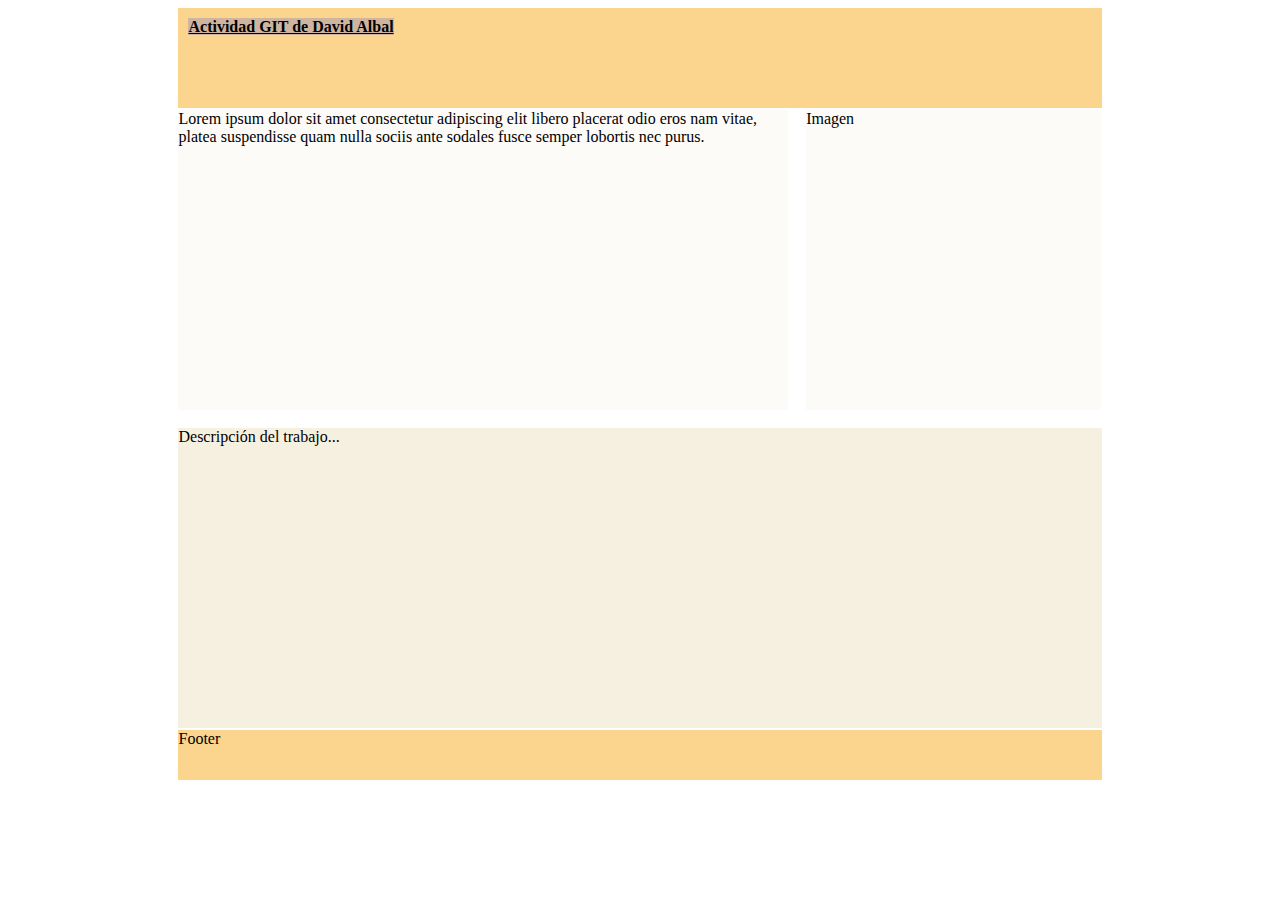
<file: index.html>
<!DOCTYPE html>
<html lang="en">
<head>
    <meta charset="UTF-8">
	<meta name="author" content="David Albal">
    <meta name="viewport" content="width=device-width, initial-scale=1.0">
    <meta http-equiv="X-UA-Compatible" content="ie=edge">
    <title>Actividad de Git</title>
    <meta http-equiv="Content-Type" content="text/html; charset=UTF-8">
    <link rel="stylesheet" type="text/css" href="styles.css">
</head>

<body>
    <div id="doc" class="yui-t7">
        <div id="hd">
            <div id="header">
                <h1><a href="http://www.cifplalaboral.es/">Actividad GIT de David Albal</a></h1>
            </div>
        </div>
        <div id="bd">
            <div id="yui-main">
                <div class="yui-b">
                    <div class="yui-gc">
                        <div class="yui-u first">
                            <div class="content">Lorem ipsum dolor sit amet consectetur adipiscing elit libero placerat odio eros nam vitae, platea suspendisse quam nulla sociis ante sodales fusce semper lobortis nec purus.</div>
                        </div>
                        <div class="yui-u">
                            <div class="content">Imagen</div>
                        </div>
                    </div>
                </div>
            </div>
            <div class="yui-b">
                <div id="secondary">Descripción del trabajo...</div>
            </div>
        </div>
        <div id="ft">
            <div id="footer">Footer</div>
        </div>
    </div>
</body>

</html>
</file>
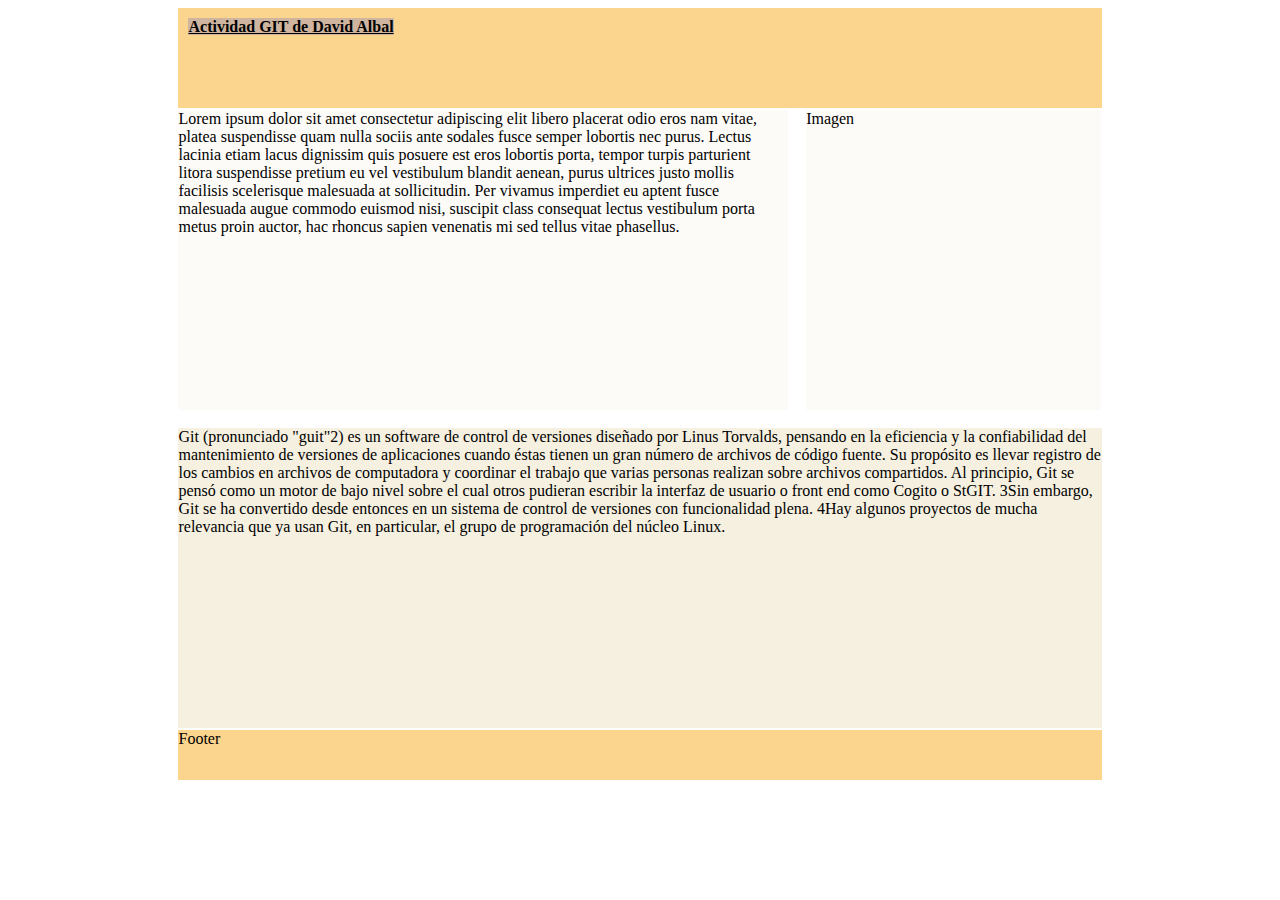
<file: articulo.html>
<!DOCTYPE html>
<html lang="en">
<head>
    <meta charset="UTF-8">
	<meta name="author" content="David Albal">
    <meta name="viewport" content="width=device-width, initial-scale=1.0">
    <meta http-equiv="X-UA-Compatible" content="ie=edge">
    <title>Actividad de Git</title>
    <meta http-equiv="Content-Type" content="text/html; charset=UTF-8">
    <link rel="stylesheet" type="text/css" href="styles.css">
</head>

<body>
    <div id="doc" class="yui-t7">
        <div id="hd">
            <div id="header">
                <h1><a href="http://www.cifplalaboral.es/">Actividad GIT de David Albal</a></h1>
            </div>
        </div>
        <div id="bd">
            <div id="yui-main">
                <div class="yui-b">
                    <div class="yui-gc">
                        <div class="yui-u first">
                            <div class="content">Lorem ipsum dolor sit amet consectetur adipiscing elit libero placerat odio eros nam vitae, platea suspendisse quam nulla sociis ante sodales fusce semper lobortis nec purus. Lectus lacinia etiam lacus dignissim quis posuere est eros lobortis porta, tempor turpis parturient litora suspendisse pretium eu vel vestibulum blandit aenean, purus ultrices justo mollis facilisis scelerisque malesuada at sollicitudin. Per vivamus imperdiet eu aptent fusce malesuada augue commodo euismod nisi, suscipit class consequat lectus vestibulum porta metus proin auctor, hac rhoncus sapien venenatis mi sed tellus vitae phasellus.</div>
                        </div>
                        <div class="yui-u">
                            <div class="content">Imagen</div>
                        </div>
                    </div>
                </div>
            </div>
            <div class="yui-b">
                <div id="secondary">Git (pronunciado "guit"2​) es un software de control de versiones diseñado por Linus Torvalds, pensando en la eficiencia y la confiabilidad del mantenimiento de versiones de aplicaciones cuando éstas tienen un gran número de archivos de código fuente. Su propósito es llevar registro de los cambios en archivos de computadora y coordinar el trabajo que varias personas realizan sobre archivos compartidos. Al principio, Git se pensó como un motor de bajo nivel sobre el cual otros pudieran escribir la interfaz de usuario o front end como Cogito o StGIT. 3​Sin embargo, Git se ha convertido desde entonces en un sistema de control de versiones con funcionalidad plena. 4​Hay algunos proyectos de mucha relevancia que ya usan Git, en particular, el grupo de programación del núcleo Linux.</div>
            </div>
        </div>
        <div id="ft">
            <div id="footer">Footer</div>
        </div>
    </div>
</body>

</html>
</file>
<file: styles.css>
/*
Copyright (c) 2007, Yahoo! Inc. All rights reserved.
Code licensed under the BSD License:
http://developer.yahoo.net/yui/license.txt
version: 2.2.2
*/
/* for all templates and grids */
body{text-align:center;}
#ft{clear:both;}
/**/
/* 750 centered, and backward compatibility */ 
#doc,#doc2,#doc3,.yui-t1,.yui-t2,.yui-t3,.yui-t4,.yui-t5,.yui-t6,.yui-t7 {
	margin:auto;text-align:left;
	width:57.69em;*width:56.3em;min-width:750px;}
/* 950 centered */ 
#doc2 {
	width:73.074em;*width:71.313em;min-width:950px;}
/* 100% with 10px viewport side matting */ 
#doc3 {
	margin:auto 10px; /* not for structure, but so content doesn't bleed to edge */
	width:auto;}
	
/* below required for all fluid grids; adjust widths and margins above accordingly */

	/* to preserve source-order independence for Gecko */
	.yui-b{position:relative;}
	.yui-b{_position:static;} /* for IE < 7 */
	#yui-main .yui-b{position:static;} 

#yui-main {width:100%;}
.yui-t1 #yui-main,
.yui-t2 #yui-main,
.yui-t3 #yui-main{float:right;margin-left:-25em;/* IE: preserve layout at narrow widths */}

.yui-t4 #yui-main,
.yui-t5 #yui-main,
.yui-t6 #yui-main{float:left;margin-right:-25em;/* IE: preserve layout at narrow widths */}

.yui-t1 .yui-b {
	float:left;
    width:12.3207em;*width:12.0106em;}
.yui-t1 #yui-main .yui-b{
    margin-left:13.3207em;*margin-left:13.0106em;
}

.yui-t2 .yui-b {
	float:left;
    width:13.8456em;*width:13.512em;}
.yui-t2 #yui-main .yui-b {
    margin-left:14.8456em;*margin-left:14.512em;
}

.yui-t3 .yui-b {
	float:left;
    width:23.0759em;*width:22.52em;}
.yui-t3 #yui-main .yui-b {
    margin-left:24.0759em;*margin-left:23.52em;
}

.yui-t4 .yui-b {
	float:right;
    width:13.8456em;*width:13.512em;}
.yui-t4 #yui-main .yui-b {
    margin-right:14.8456em;*margin-right:14.512em;
}

.yui-t5 .yui-b {
	float:right;
    width:18.4608em;*width:18.016em;}
.yui-t5 #yui-main .yui-b {
    margin-right:19.4608em;*margin-right:19.016em;
}

.yui-t6 .yui-b {
	float:right;
    width:23.0759em;*width:22.52em;}
.yui-t6 #yui-main .yui-b {
    margin-right:24.0759em;*margin-right:23.52em;
}

.yui-t7 #yui-main .yui-b {
	display:block;margin:0 0 1em 0;
}
#yui-main .yui-b {float:none;width:auto;}
/* GRIDS (not TEMPLATES) */
.yui-g .yui-u, 
.yui-g .yui-g, 
.yui-gc .yui-u,
.yui-gc .yui-g .yui-u,
.yui-ge .yui-u, 
.yui-gf .yui-u{float:right;display:inline;}
.yui-g div.first, 
.yui-gc div.first,
.yui-gc div.first div.first,
.yui-gd div.first, 
.yui-ge div.first, 
.yui-gf div.first{float:left;}
.yui-g .yui-u, 
.yui-g .yui-g{width:49.1%;}
.yui-g .yui-g .yui-u,
.yui-gc .yui-g .yui-u {width:48.1%;}
.yui-gb .yui-u, 
.yui-gc .yui-u, 
.yui-gd .yui-u{float:left;margin-left:2%;*margin-left:1.895%;width:32%;}
.yui-gb div.first, 
.yui-gc div.first, 
.yui-gd div.first{margin-left:0;}
.yui-gc div.first, 
.yui-gd .yui-u{width:66%;}
.yui-gd div.first{width:32%;}
.yui-ge .yui-u{width:24%;}
.yui-ge div.first, 
.yui-gf .yui-u{width:74.2%;}
.yui-gf div.first{width:24%;}
.yui-ge div.first{width:74.2%;}
#bd:after,
.yui-g:after, 
.yui-gb:after, 
.yui-gc:after, 
.yui-gd:after, 
.yui-ge:after, 
.yui-gf:after{content:".";display:block;height:0;clear:both;visibility:hidden;}
#bd,
.yui-g, 
.yui-gb, 
.yui-gc, 
.yui-gd, 
.yui-ge, 
.yui-gf{zoom:1;}


/* Basic Element Formatting */

#header{
	height:100px;
	background-color:#FBD48E;
	margin:0;
	padding:0;
	}
	
#header h1{
	font-size:1em;
	margin:0;
	padding:10px;
	}
	
#header h1 a{
	color:#000000;
	background-color:#CFB59F;
	}
	
.content{
	height:300px;
	background:#FDFBF8;
	border-top:#FFFFFF 2px solid;
	margin:0;
	padding:0;
	}
	
#secondary{
	height:300px;
	background:#F6F0E0;
	border-top:#FFFFFF 2px solid;
	margin:0;
	padding:0;
	}
	
#secondaryFull{
	height:50px;
	background-color:#CFB59F;
	border-top:#FFFFFF 2px solid;
	margin:0;
	padding:0;
	}
	
#footer{
	height:50px;
	background:#FBD48E;
	border-top:#FFFFFF 2px solid;
	margin:0;
	padding:0;
	}
</file>
